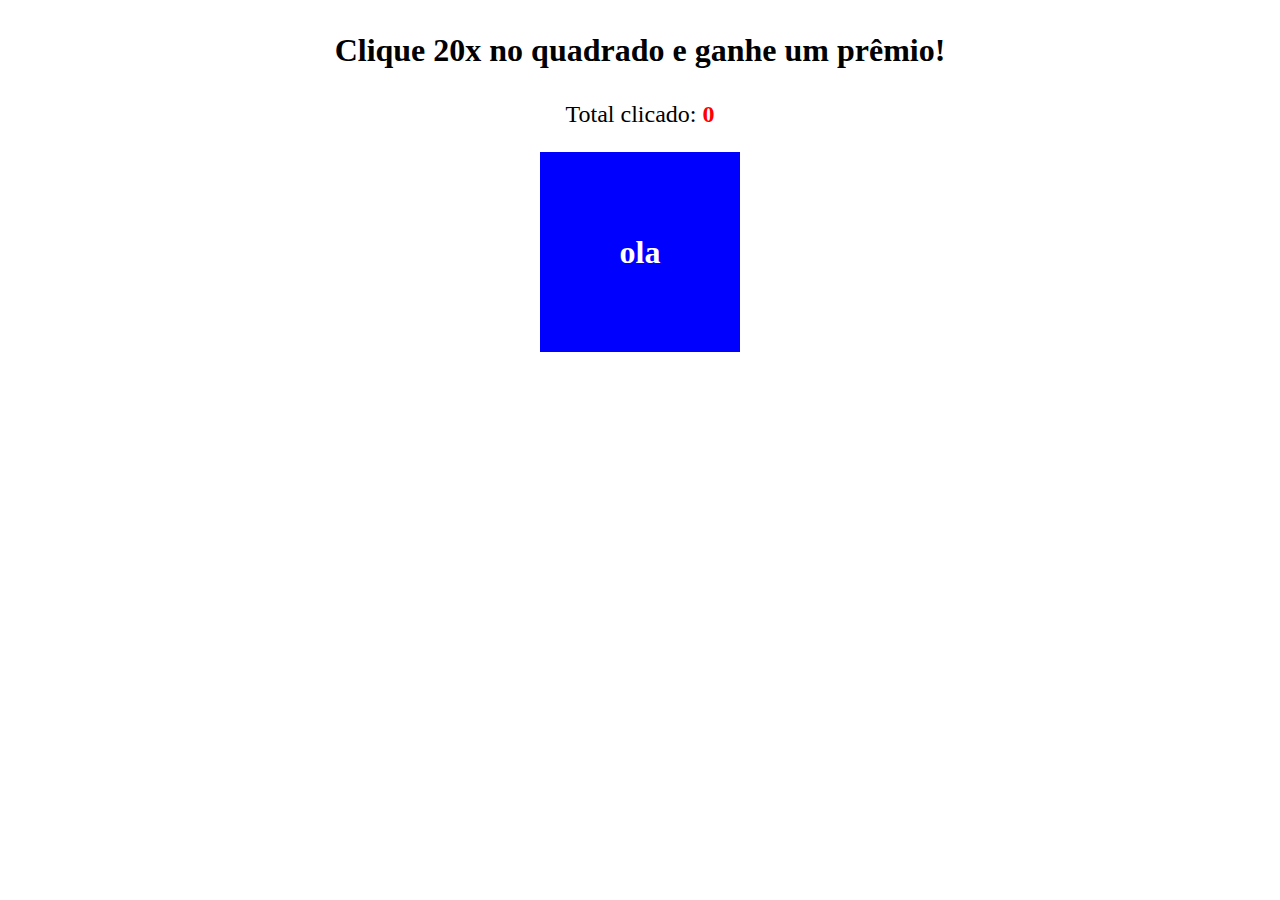
<file: index.html>
<!DOCTYPE html>
<html lang="en">

<head>
  <meta charset="UTF-8">
  <meta name="viewport" content="width=device-width, initial-scale=1.0">
  <title>Click</title>
  <link rel="stylesheet" href="style.css">

</head>

<body>
  <div id="num">
    <h3>Clique 20x no quadrado e ganhe um prêmio!</h3>
    <p>Total clicado: <span id="count">0</span></p>
  </div>

  <div id="quadrado">
    <h1>ola</h1>
  </div>
  <script src="main.js"></script>
</body>

</html>
</file>
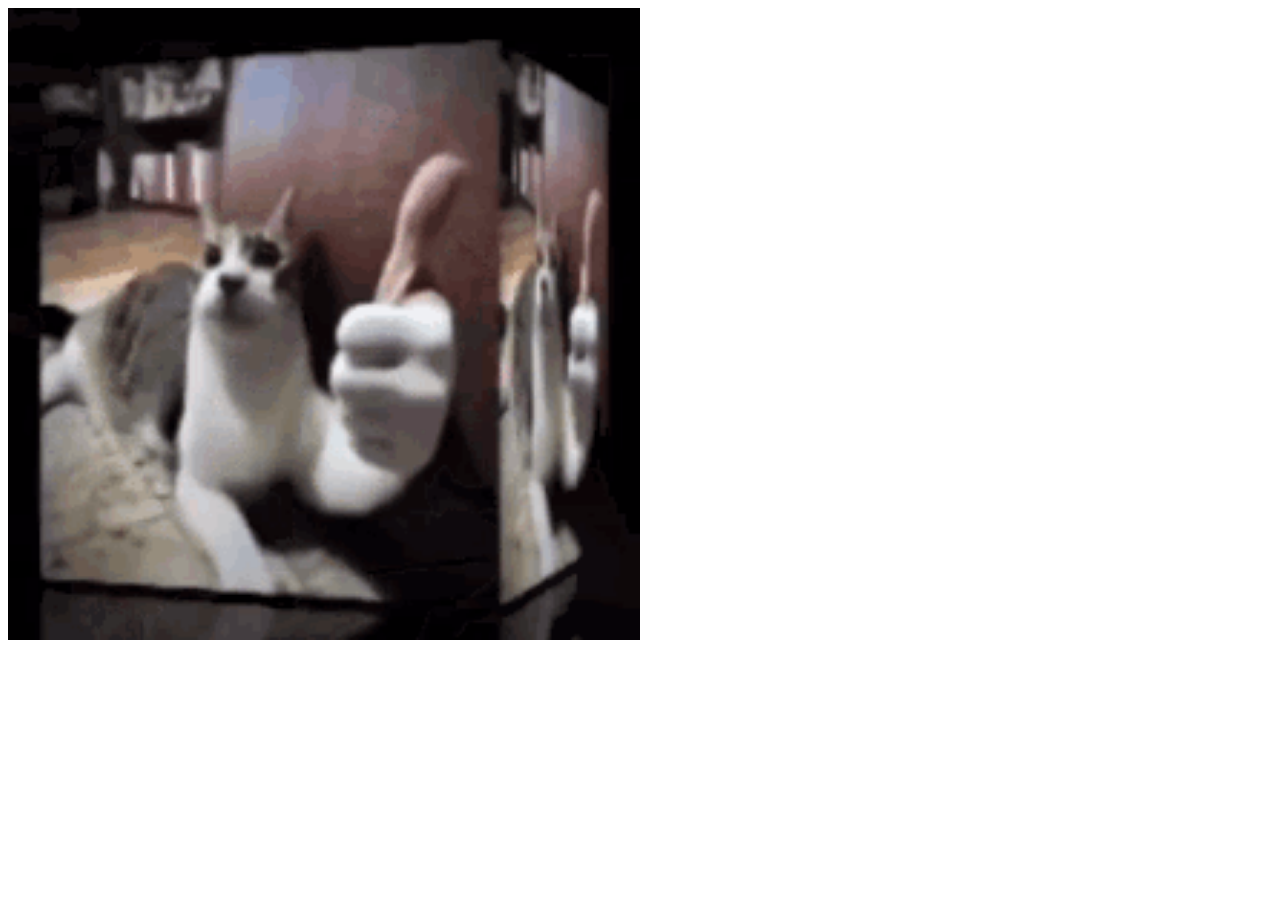
<file: dentro.html>
<!DOCTYPE html>
<html lang="en">

<head>
  <meta charset="UTF-8">
  <meta name="viewport" content="width=device-width, initial-scale=1.0">
  <title>dentro</title>
  <link rel="stylesheet" href="style.css">
</head>

<body class="brabos">
  <audio id="audio" src="2.mp3" autoplay loop></audio>
  <img class="brabo" src="gato-joia.gif" alt="">
  <script src="main.js"></script>
</body>

</html>
</file>
<file: style.css>
#quadrado {
  width: 200px;
  height: 200px;
  background-color: blue;
  margin: 20px auto;
  cursor: pointer;
  display: flex;
  align-items: center;
  justify-content: center;
}
#quadrado h1 {
  text-align: center;
  color: white;
  align-self: center;
}
.brabo {
  width: 50%;
  height: auto;
}
div#num {
  width: 50%;
  margin: auto;
  justify-items: center;
}

div#num h3 {
  font-size: 2rem;
  text-align-last: center;
}

div#num p {
  font-size: 1.5rem;
}

span#count {
  color: red;
  font-weight: 800;
}
</file>
